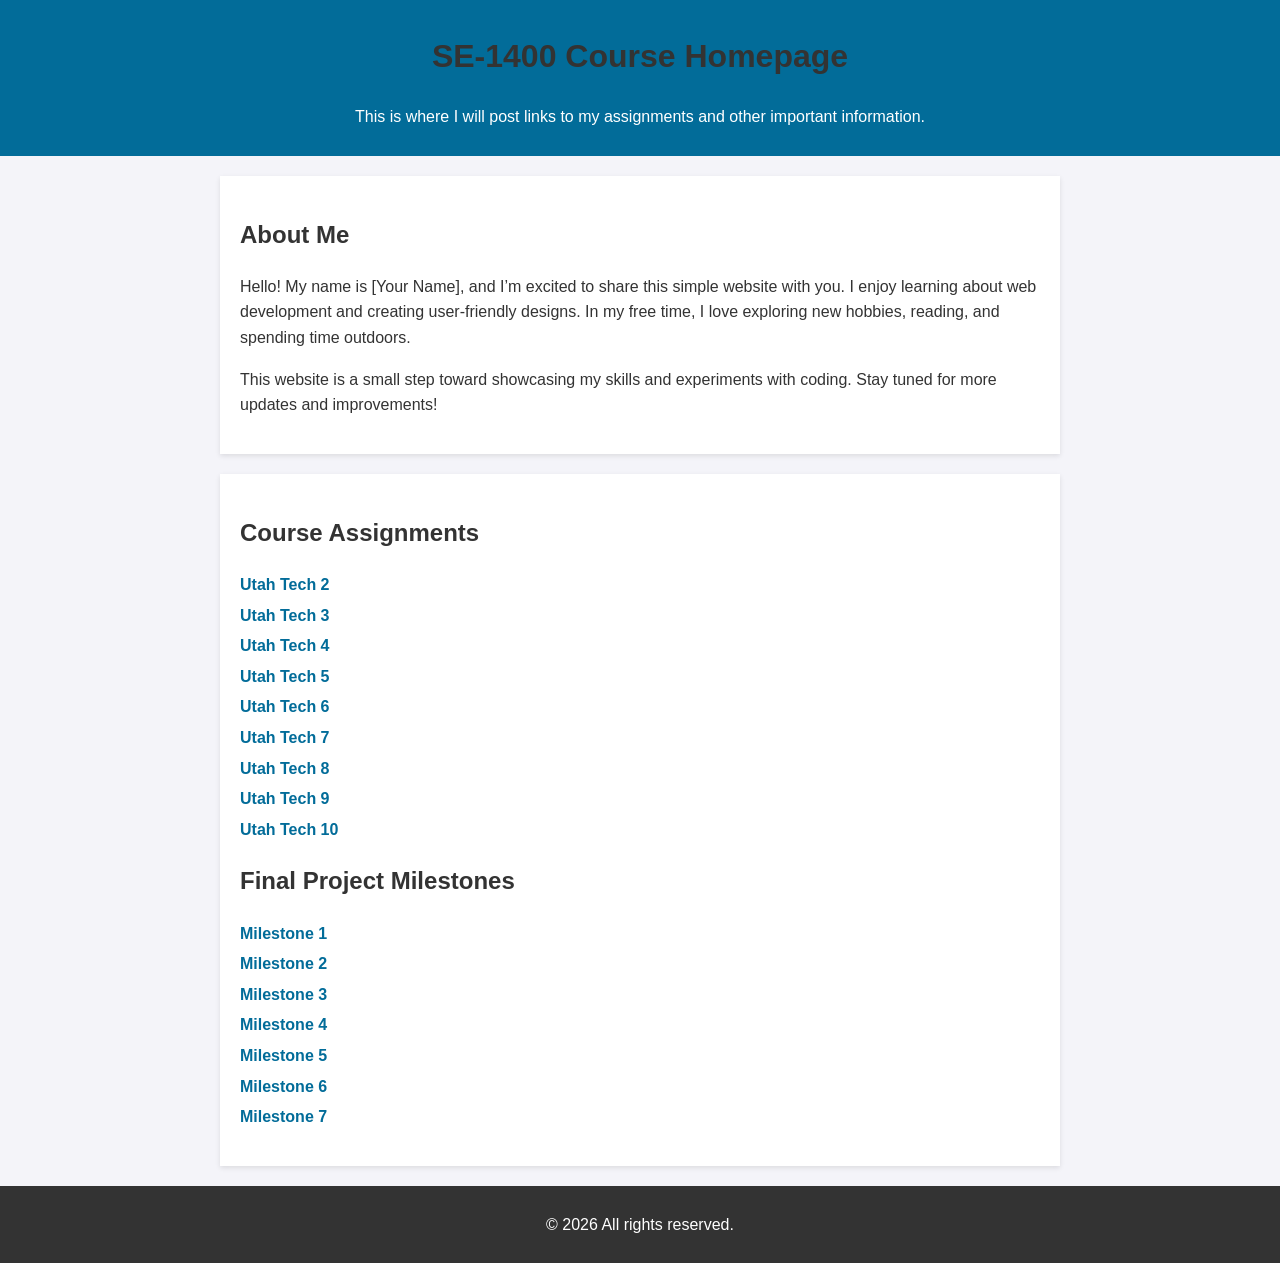
<file: Day 1/index.html>
<!DOCTYPE html>
<html lang="en">
<head>
    <meta charset="UTF-8">
    <meta name="viewport" content="width=device-width, initial-scale=1.0">
    <meta name="robots" content="noindex, nofollow">
    <title>SE1400 Assignmnet Files</title>
    <style>
        body { font-family: Arial, sans-serif; line-height: 1.6; margin: 0; padding: 0; background-color: #f4f4f9; color: #333; }
        header { background: #026c99; color: white; padding: 10px 0; text-align: center; }
        section { max-width: 800px; margin: 20px auto; padding: 20px; background: white; box-shadow: 0 2px 5px rgba(0, 0, 0, 0.1); }
        h1, h2 { color: #333; }
        ul { list-style: none; padding: 0; }
        ul li { margin: 5px 0; }
        ul li a { color: #026c99; text-decoration: none; font-weight: bold; }
        ul li a:hover { text-decoration: underline; }
        footer { text-align: center; padding: 10px; margin-top: 20px; background: #333; color: white; }
    </style>
</head>
<body>
    <header>
        <h1>SE-1400 Course Homepage</h1>
        <p>This is where I will post links to my assignments and other important information.</p>
    </header>
    <section>
        <h2>About Me</h2>
        <p>Hello! My name is [Your Name], and I’m excited to share this simple website with you. I enjoy learning about web development and creating user-friendly designs. In my free time, I love exploring new hobbies, reading, and spending time outdoors.</p>
        <p>This website is a small step toward showcasing my skills and experiments with coding. Stay tuned for more updates and improvements!</p>
    </section>
    <section>
        <h2>Course Assignments</h2>
        <ul>
          <li><a href="utahtech2/index.html">Utah Tech 2</a></li>
          <li><a href="utahtech3/index.html">Utah Tech 3</a></li>
          <li><a href="utahtech4/index.html">Utah Tech 4</a></li>
          <li><a href="utahtech5/index.html">Utah Tech 5</a></li>
          <li><a href="utahtech6/index.html">Utah Tech 6</a></li>
          <li><a href="utahtech7/index.html">Utah Tech 7</a></li>
          <li><a href="utahtech8/index.html">Utah Tech 8</a></li>
          <li><a href="utahtech9/index.html">Utah Tech 9</a></li>
          <li><a href="utahtech10/index.html">Utah Tech 10</a></li>
      </ul>
      <h2>Final Project Milestones</h2>
      <ul>
          <li><a href="milestone1/index.html">Milestone 1</a></li>
          <li><a href="https://www.figma.com/design/">Milestone 2</a></li>
          <li><a href="milestone3/index.html">Milestone 3</a></li>
          <li><a href="milestone4/index.html">Milestone 4</a></li>
          <li><a href="milestone5/index.html">Milestone 5</a></li>
          <li><a href="milestone6/index.html">Milestone 6</a></li>
          <li><a href="milestone7/index.html">Milestone 7</a></li>
        </ul>
    </section>
    <footer>
        <p>&copy; <span id="currentYear"></span> All rights reserved.</p>
    </footer>
    <script>
        document.getElementById('currentYear').textContent = new Date().getFullYear();
    </script>
</body>
</html>
</file>
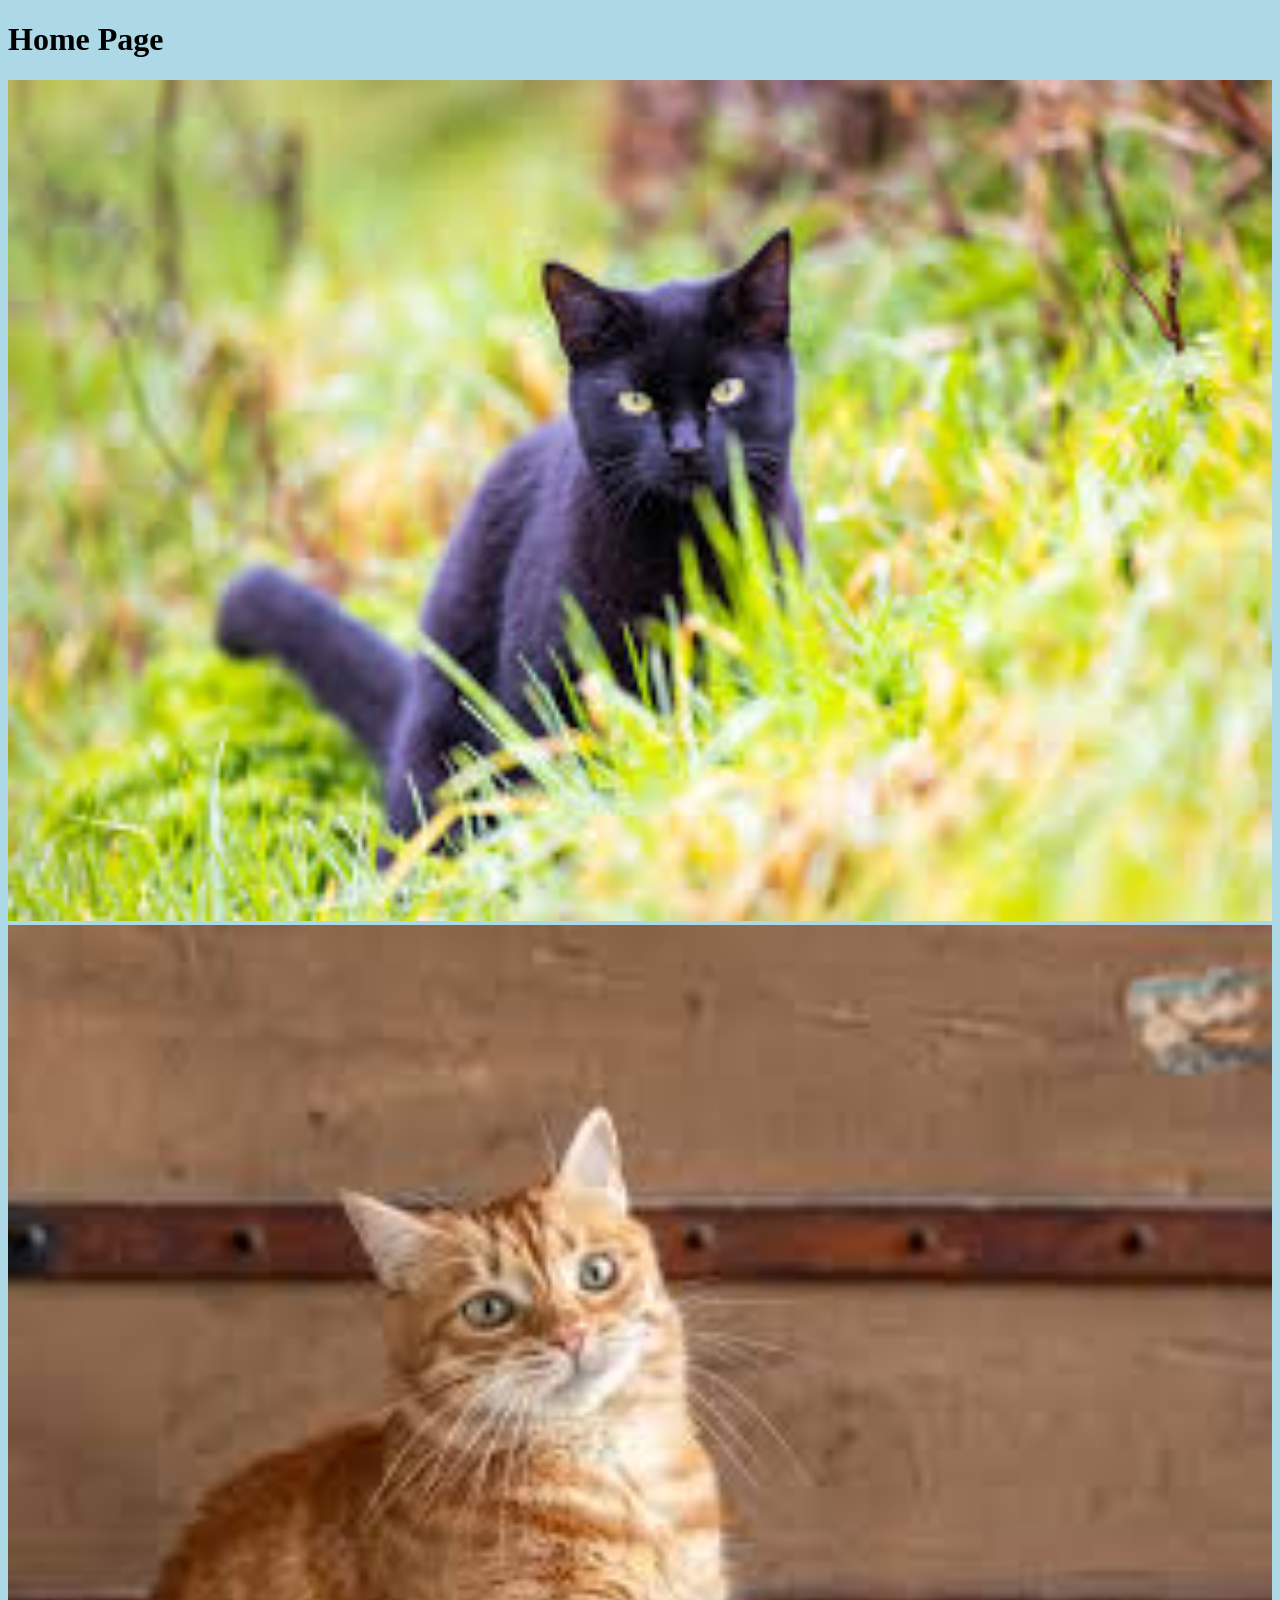
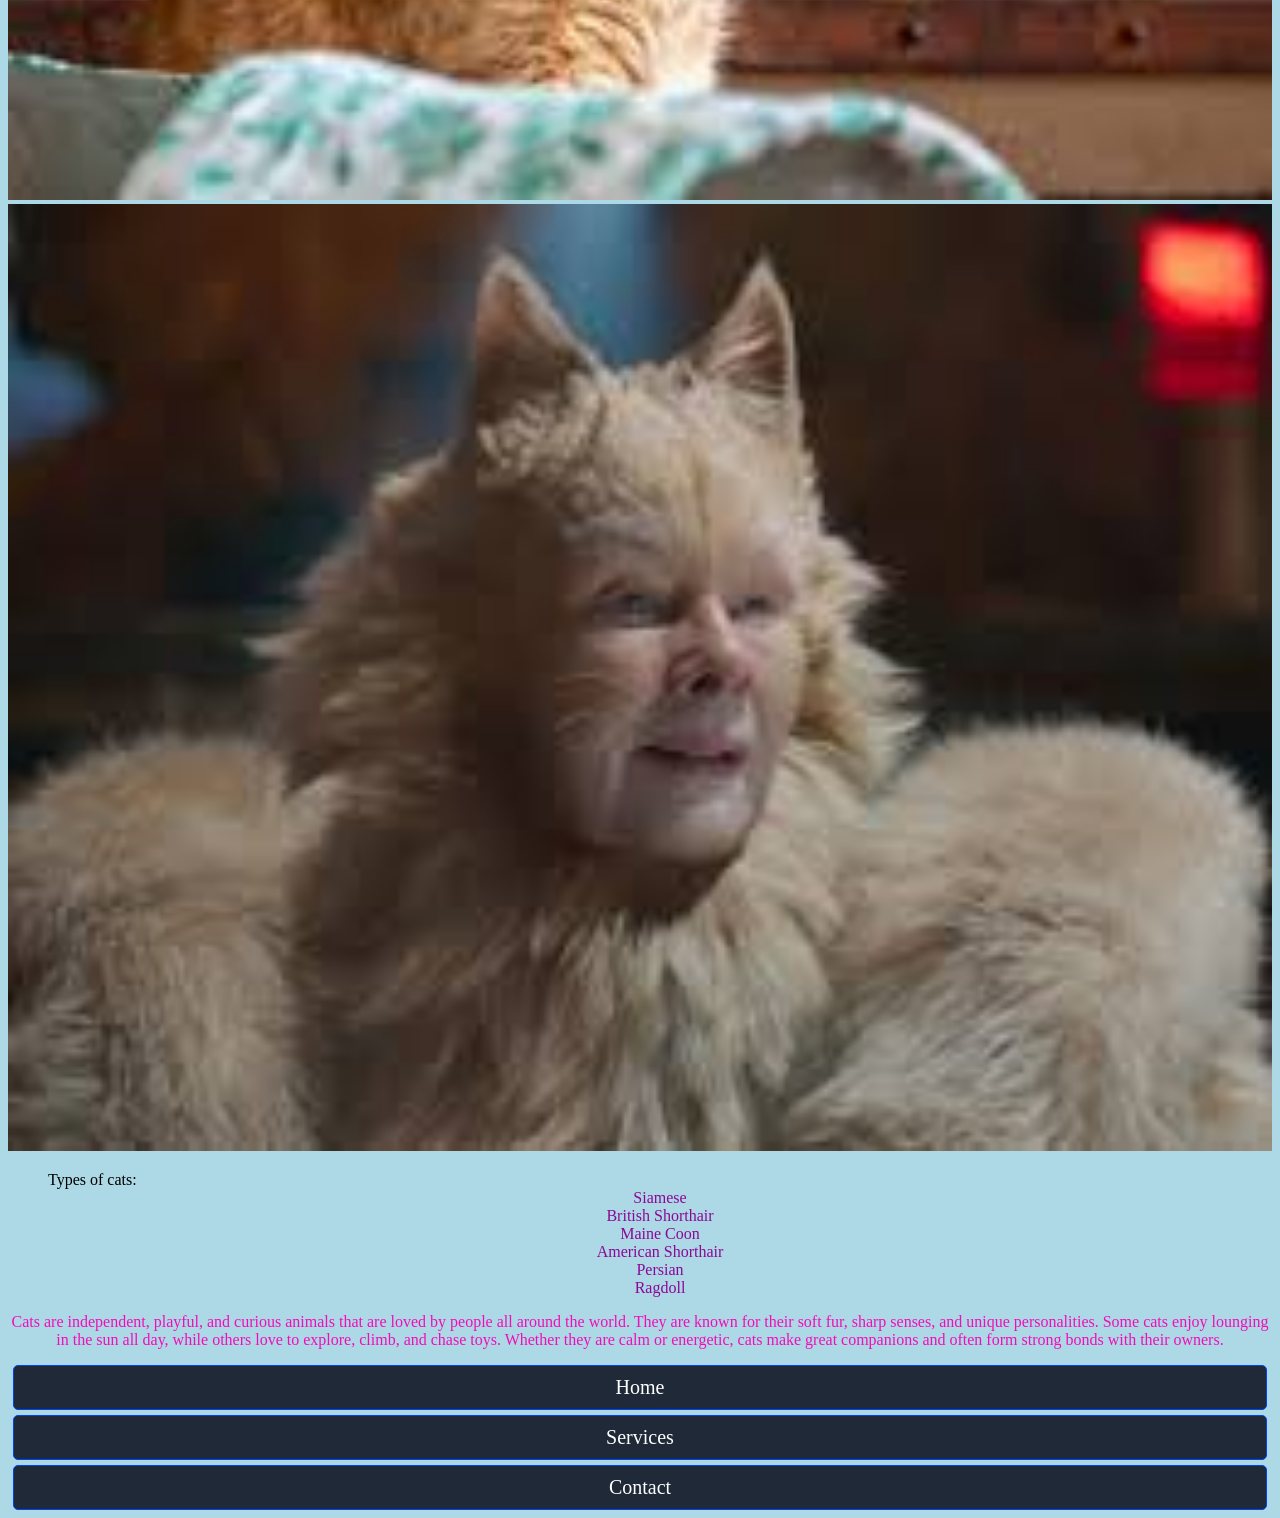
<file: Final/index.html>
<!DOCTYPE html>
<html>

<head>
    <title>Cats</title>
    <link rel="stylesheet" href="style.css">
    <h1 id="homeTitle">Home Page</h1>
</head>

<body>
    <img src="images/cat1 (1).jpg">
    <img src="images/cat2.jpg">
    <img src="images/cat3.jpg">


    <ul>Types of cats:
        <li>Siamese</li>
        <li>British Shorthair</li>
        <li>Maine Coon</li>
        <li>American Shorthair</li>
        <li>Persian</li>
        <li>Ragdoll</li>
    </ul>


    <p>Cats are independent, playful, and curious animals that are loved by people all around the world. They are known
        for their soft fur, sharp senses, and unique personalities. Some cats enjoy lounging in the sun all day, while
        others love to explore, climb, and chase toys. Whether they are calm or energetic, cats make great companions
        and often form strong bonds with their owners.</p>


    <nav>
        <a href="index.html">Home</a>
        <a href="services.html">Services</a>
        <a href="about.html">Contact</a>
    </nav>



</body>

</html>
</file>
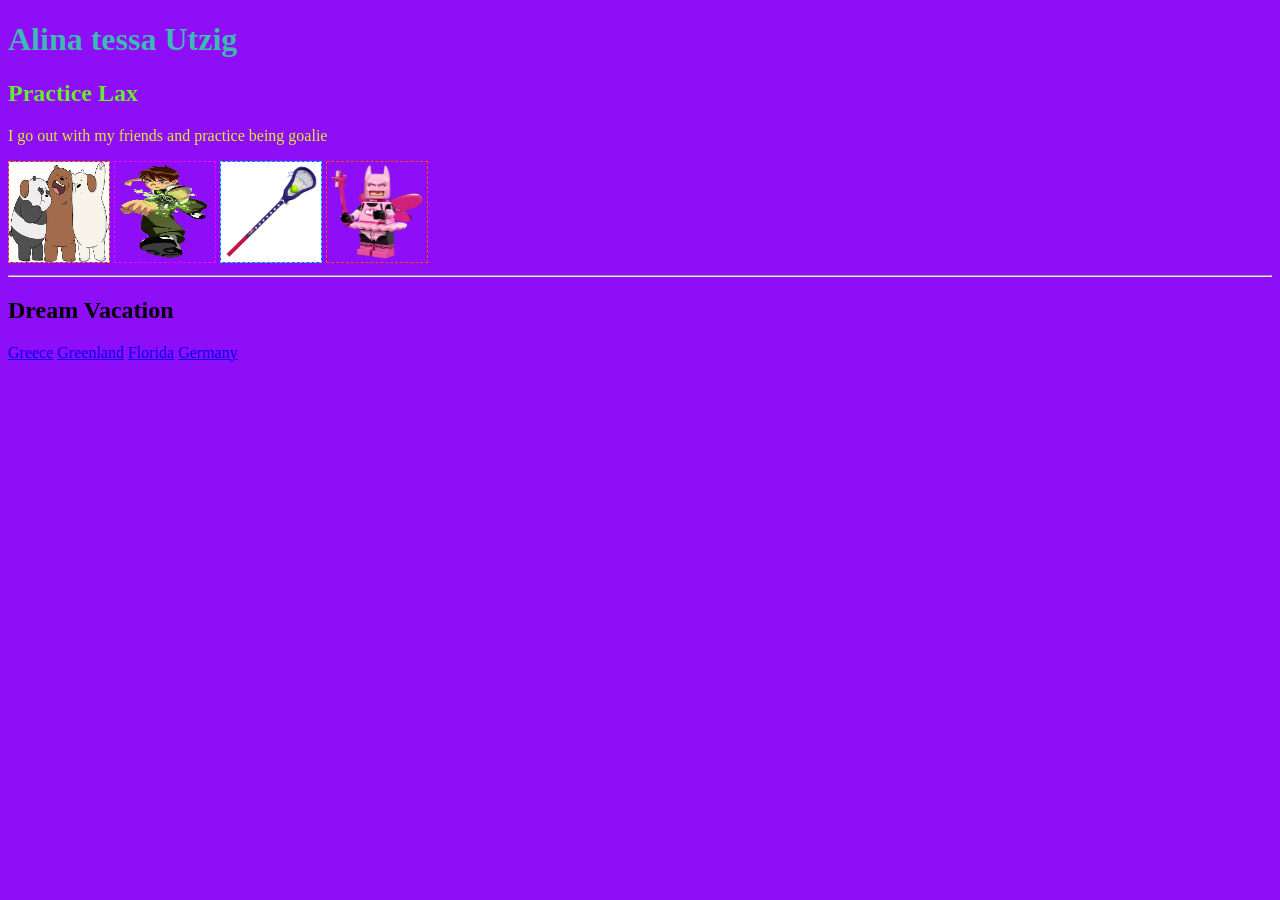
<file: HTML skeleton/index.html>
<!DOCTYPE html>
<html> 
    <head>
        <title>Alina Tessa Utzig</title>

    </head>
    <body style= "background-color: #8e0ef7" >
        <h1 style="color: #3cbbb1">Alina tessa Utzig</h1>
        <h2 style="color: #68ed2b">Practice Lax</h2>
        <p  style="color: #d9ed2b">I go out with my friends and practice being goalie</p>
    <img style="border:1px dashed rgb(255, 136, 0)" src="images/bear.jpg"" height="100px" width="100px">
    <img style="border:1px dashed rgb(247, 0, 255)"src="images/benn.webp" height="100px" width="100px">
    <img style="border:1px dashed rgb(0, 255, 255)"src="images/lax stick.webp" height="100px" width="100px">
    <img style="border:1px dashed orangered"src="images/image-removebg-preview.png" height="100px" width="100px">
    <hr>
    <h2>Dream Vacation</h2>
    <a href="https://en.wikipedia.org/wiki/Greece" >Greece</a>
    <a href="https://en.wikipedia.org/wiki/Greenland" >Greenland</a>
    <a href="https://en.wikipedia.org/wiki/Florida" >Florida</a>
    <a href="https://en.wikipedia.org/wiki/Germany" >Germany</a>

    </body>
</html>
</file>
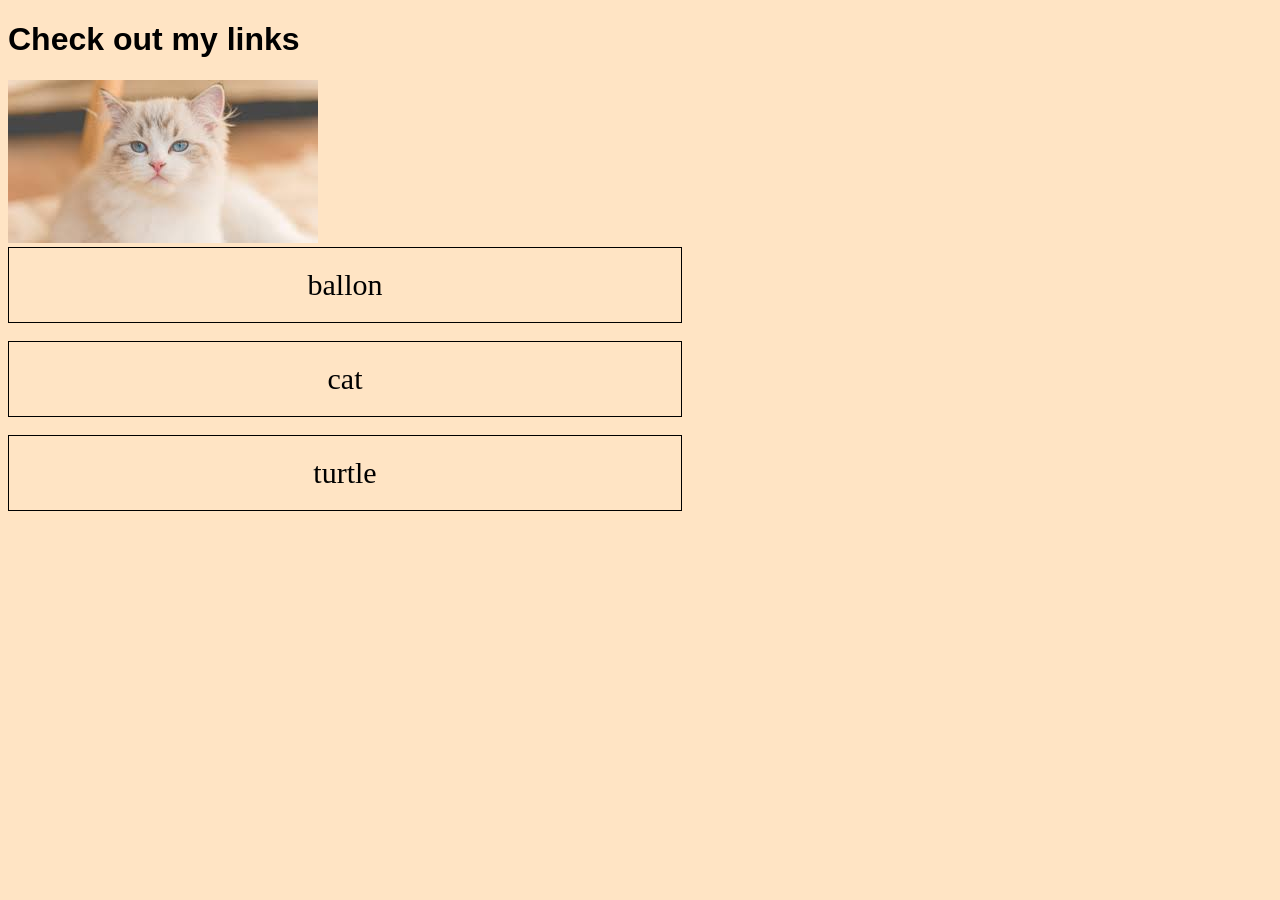
<file: micro/index.html>
<!DOCTYPE html>
<html>

<head>
    <title> Cool buttons </title>
    <link rel="stylesheet" href="style.css">
</head>

<body>
    <div class="wrapper">
        <h1>Check out my links</h1>
        <img src="cat33.jpg">
        <br>
        <a href="https://en.wikipedia.org/wiki/Balloon">ballon</a>
        <br>
        <a href="htpps://en.wikipedia.org/wiki/Cat">cat</a>
        <br>
        <a href="htpps://en.wikipedia.org/wiki/Turtle">turtle</a>
    </div>

</body>

</html>
</file>
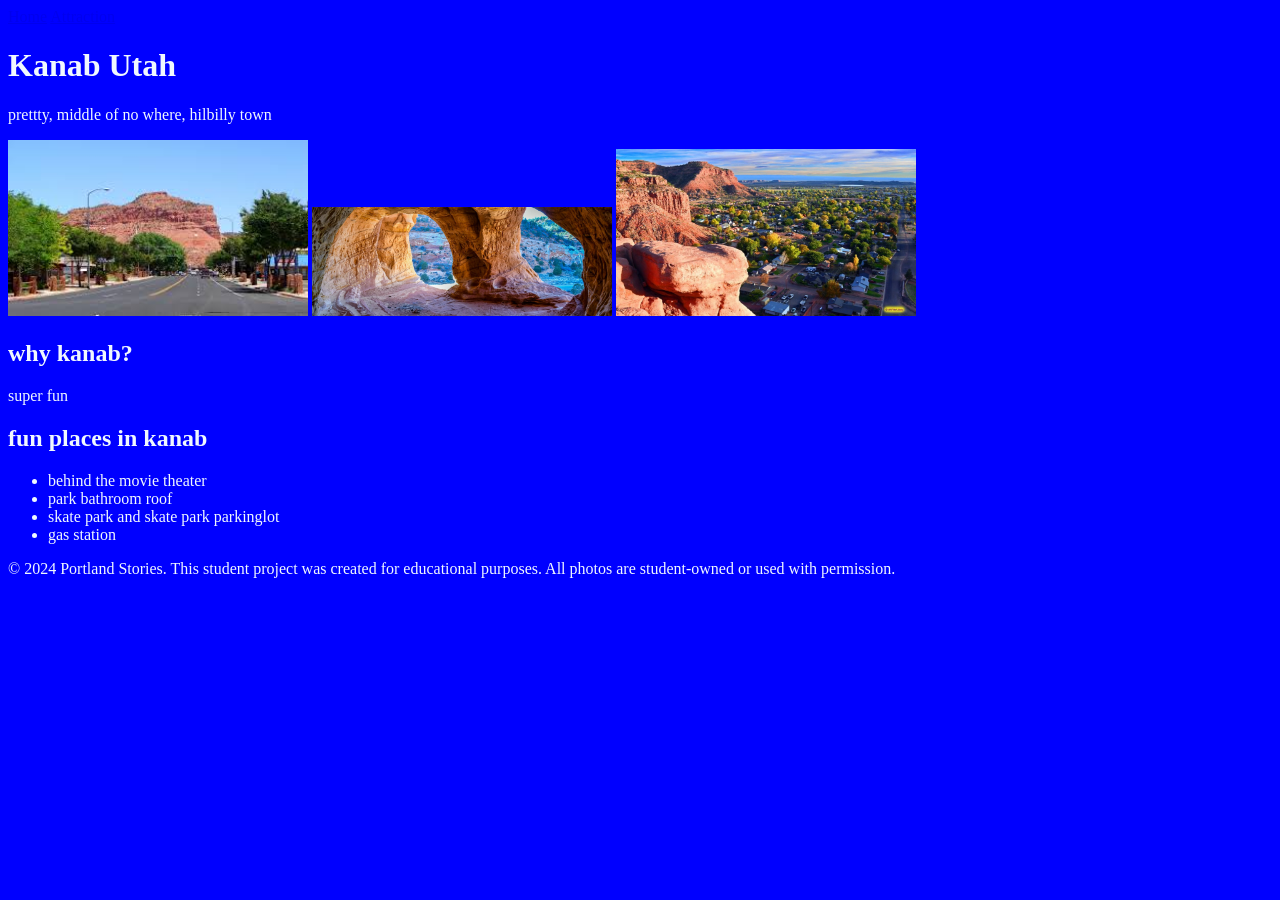
<file: multi-page/index.html>
<!DOCTYPE html>
<html>

<head>
    <title></title>
    <link rel="stylesheet" href="style.css">
</head>

<body>
    <a href="index.html">Home</a>
    <a href="about.html">Attraction</a>
    <h1>Kanab Utah</h1>
    <p>prettty, middle of no where, hilbilly town</p>
    <img src="images/kanab.jpg">
    <img src="images/kanab2.jpg">
    <img src="images/kanab3.jpg">
    <h2>why kanab?</h2>
    <p>super fun</p>
    <h2>fun places in kanab</h2>
    <ul>
        <li>behind the movie theater</li>
        <li>park bathroom roof</li>
        <li>skate park and skate park parkinglot</li>
        <li>gas station</li>
    </ul>


    <div class="footer">
        <p>© 2024 Portland Stories. This student project was created for educational purposes.

            All photos are student-owned or used with permission.</p>
    </div>
</body>

</html>
</file>
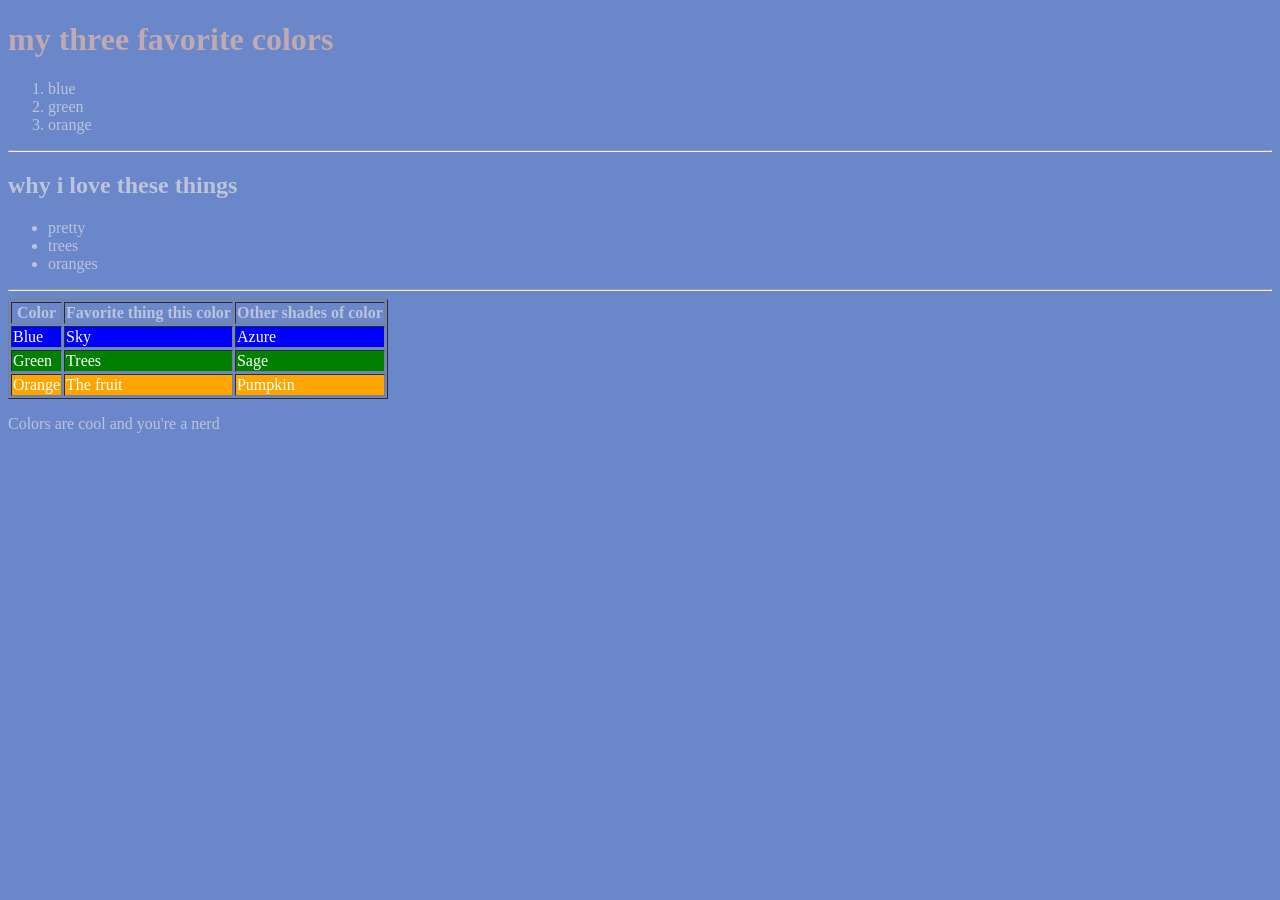
<file: tables/index.html>
<!DOCTYPE html>
<html>

<head>
    <title>My Favorite Colors</title>
    <link rel="stylesheet" href="style.css">
</head>

<body>
    <h1>my three favorite colors</h1>
    <ol>
        <li>blue</li>
        <li>green</li>
        <li>orange</li>

    </ol>
    <hr>
    <h2>why i love these things</h2>
    <ul>
        <li>pretty</li>
        <li>trees</li>
        <li>oranges</li>

    </ul>
    <hr>
    <table border="1px">
        <tr>
            <th>Color</th>
            <th>Favorite thing this color</th>
            <th>Other shades of color</th>
        </tr>
        <tr class="blue-row">
            <td>Blue</td>
            <td>Sky</td>
            <td>Azure</td>
        </tr>
        <tr class="green-row">
            <td>Green</td>
            <td>Trees</td>
            <td>Sage</td>
        </tr>
        <tr class="orange-row">
            <td>Orange</td>
            <td>The fruit</td>
            <td>Pumpkin</td>
        </tr>
    </table>
    <p>Colors are cool and you're a nerd</p>

</body>

</html>
</file>
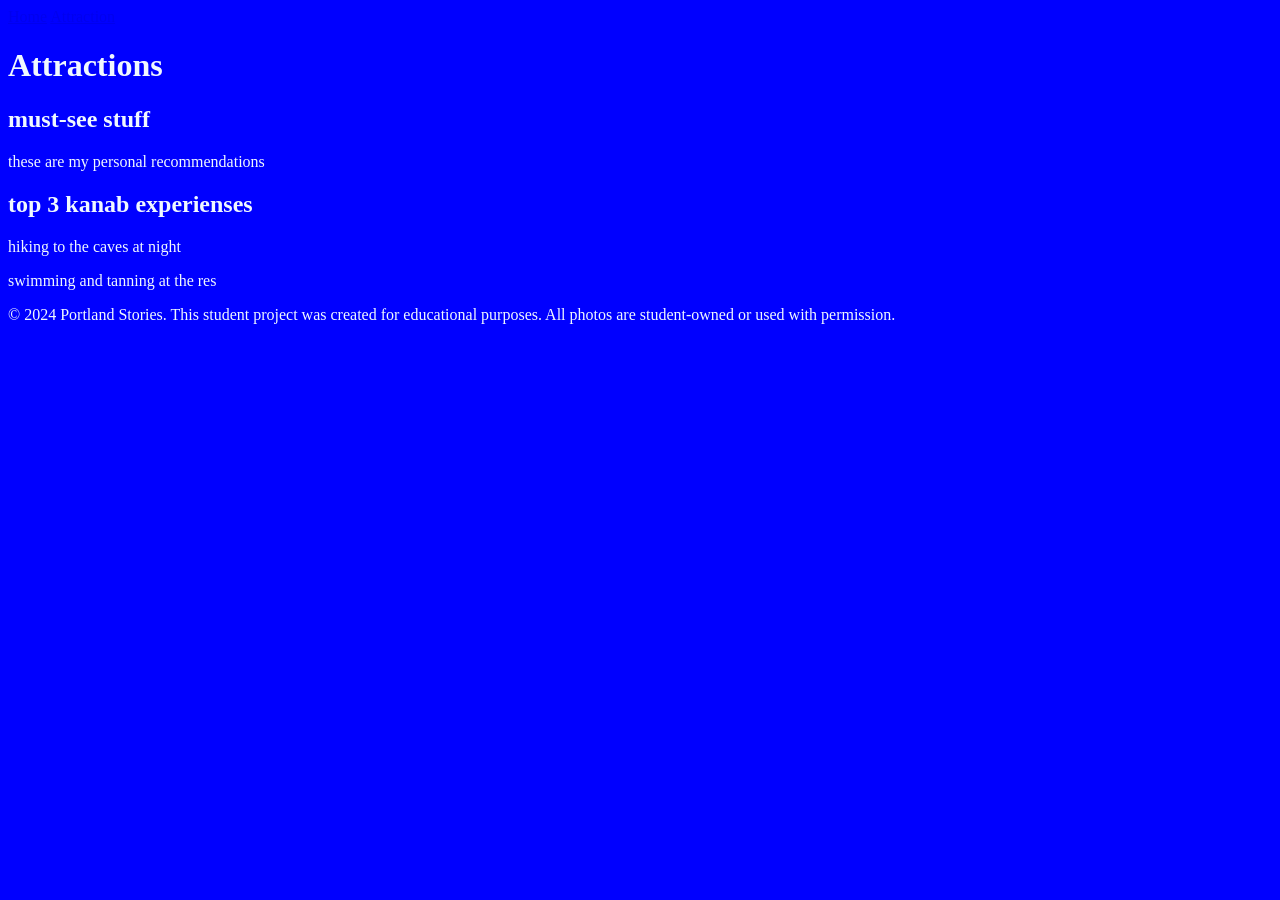
<file: multi-page/about.html>
<!DOCTYPE html>
<html>

<head>
    <title></title>
    <link rel="stylesheet" href="style.css">
</head>

<body>
    <a href="index.html">Home</a>
    <a href="about.html">Attraction</a>
    <h1>Attractions</h1>
    <h2>must-see stuff</h2>
    <p>these are my personal recommendations</p>
    <h2>top 3 kanab experienses</h2>
    <p> hiking to the caves at night</p>
    <p>swimming and tanning at the res</p>
    <p></p>



    <div class="footer">
        <p>© 2024 Portland Stories. This student project was created for educational purposes.

            All photos are student-owned or used with permission.</p>
    </div>
</body>

</html>
</file>
<file: Final/style.css>
#wrapper {
     display: grid;
     grid-template-columns: 1fr 3fr 3fr 3fr 1fr;
     background-color: rgb(255, 0, 128)
}

nav {
     grid-column: 2/5;
}

nav a {
     border: 1px solid rgb(0, 66, 248);
     text-decoration: none;
     color: rgb(201, 9, 191);
     padding: 20px;
     font-size: 20px;
     display: block;
     text-align: center;


}

nav a:hover {
     color: blueviolet;

}

h1,
h2,
p,
ul {
     grid-column: 2/5;
}

img {
     grid-column: 3;
     width: 100%;
}

footer {
     grid-column: 2/5;
}








form {
     display: flex;
     flex-flow: column nowrap;
     grid-column: 2/4;
     border: 1px solid rgb(92, 65, 65);


}

#Contact {
     width: 400px;
     height: 400px;
     grid-column: 4;

}

#h1 {
     color: rgb(128, 53, 143);
     grid-column: 3;
     text-align: center;
}

#h2 {
     color: rgb(94, 8, 151);
     grid-column: 3;
     text-align: center;
}

#h3 {
     color: rgb(122, 8, 151);
     grid-column: 3;
     text-align: center;
}

#Locations1 {
     color: rgb(22, 8, 151);
     grid-column: 3;
     text-align: center;
}


p {
     color: rgb(243, 13, 185);
     grid-column: 3;
     text-align: center;
     size: 12px;
}

li {
     color: rgb(139, 8, 151);
     grid-column: 3;
     text-align: center;
     size: 12px;
     list-style: none
}

body {
     background-color: lightblue;
}




td {
     background-color: white;
}

table {
     background-color: lightgray;
}

th {
     background-color: #1f2937;
     color: white;
}

nav a {
     text-decoration: none;
     color: white;
     background-color: #1f2937;
     padding: 10px;
     margin: 5px;
     border-radius: 5px;
     transition: 0.3s;
}

/* hover = when mouse goes over */
nav a:hover {
     background-color: #3b82f6;

}

/* active = when clicked */
nav a:active {
     background-color: #2563eb;
}

#home {
     border: 1px solid rgb(0, 66, 248);
     text-decoration: none;
     color: rgb(201, 9, 191);
     padding: 20px;
     font-size: 20px;
     display: block;
     text-align: center;


}

#home:hover{
     background-color: #3b82f6;

}
</file>
<file: micro/style.css>
body {
    background-color: bisque;
}

h1 {
    font-family: Arial, sans-serif;
}

a {
    font-size: 30px;
    border: 1px solid black;
    padding: 20px;
    display: block;
    text-align: center;
    width: 50%;
    color: black;
    text-decoration: none;
}

a:hover {
    background-color: white;
    color: red;
}

a:active {
    background-color: rgb(197, 179, 155);
    color: black;
}

a:visited {
    color: grey;
}
</file>
<file: multi-page/style.css>
img {
    width: 300px;
}

body {
    background-color: blue;
    color: aliceblue;
}
</file>
<file: tables/style.css>
body {
    background-color: #6987c9;
    color: #bcc4db;
}

h1 {
    color: #c0a9b0;
}

.blue-row {
    background-color: blue;
    color: white;
}

.green-row {
    background-color: green;
    color: white;
}

.orange-row {
    background-color: orange;
    color: white;
}
</file>
